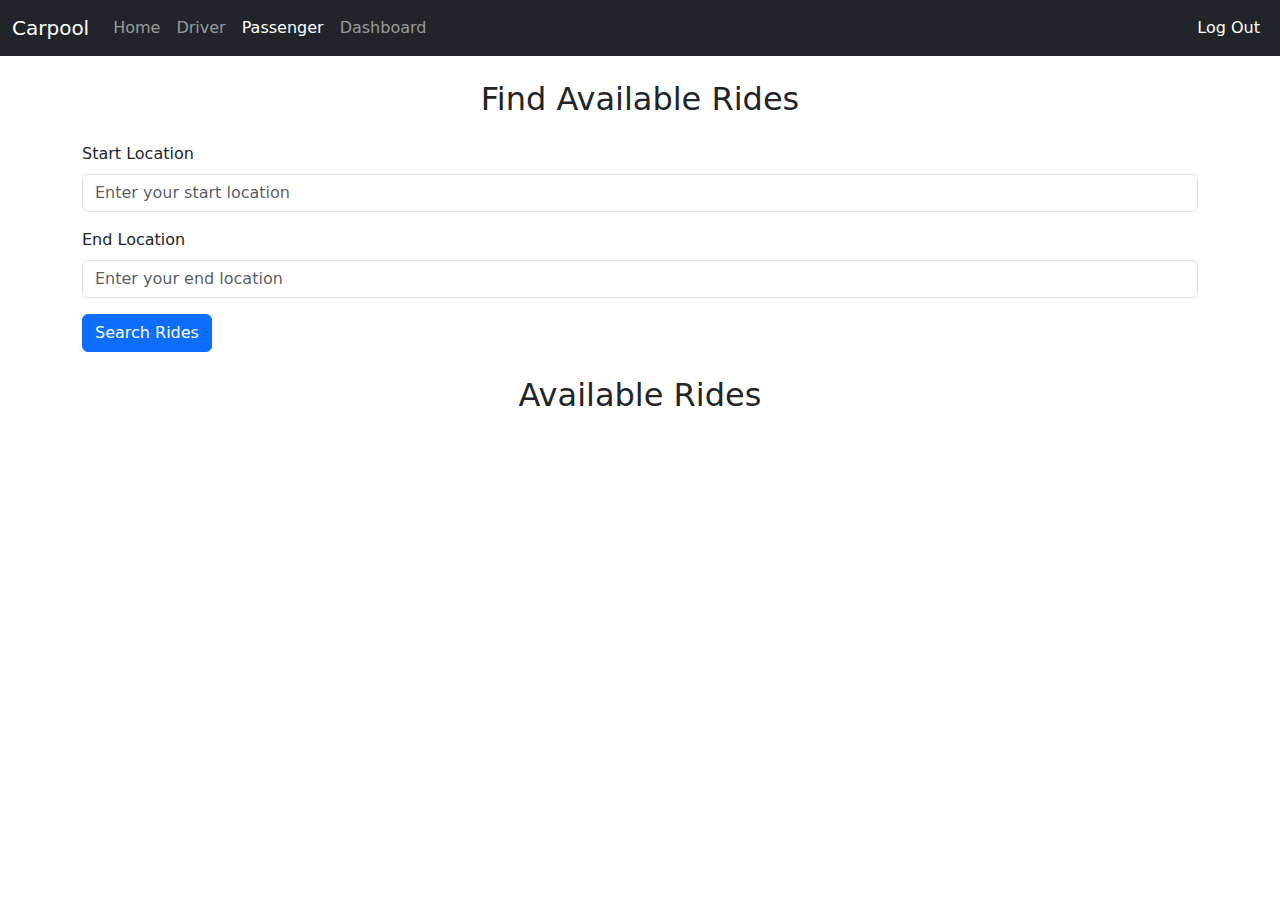
<file: MINOR/passenger.html>
<!DOCTYPE html>
<html lang="en">
<head>
    <meta charset="UTF-8">
    <meta name="viewport" content="width=device-width, initial-scale=1.0">
    <title>Passenger Rides</title>
    <link href="https://cdn.jsdelivr.net/npm/bootstrap@5.3.3/dist/css/bootstrap.min.css" rel="stylesheet">
</head>
<body>
    <nav class="navbar navbar-expand-sm navbar-dark bg-dark">
        <div class="container-fluid">
          <a class="navbar-brand" href="#">Carpool</a>
          <button class="navbar-toggler" type="button" data-bs-toggle="collapse" data-bs-target="#navbarsExample03" aria-controls="navbarsExample03" aria-expanded="false" aria-label="Toggle navigation">
            <span class="navbar-toggler-icon"></span>
          </button>
          <div class="navbar-collapse collapse" id="navbarsExample03">
            <ul class="navbar-nav me-auto mb-2 mb-sm-0">
                <li class="nav-item">
                    <a class="nav-link" href="#">Home</a>
                </li>
                <li class="nav-item">
                    <a class="nav-link" href="index.html">Driver</a>
                </li>
                <li class="nav-item">
                    <a class="nav-link active" aria-current="page" href="#">Passenger</a>
                </li>
                <li class="nav-item">
                    <a class="nav-link" href="dashboard.php">Dashboard</a>
                </li>
            </ul>
            <ul class="navbar-nav ms-auto">
                <li class="nav-item">
                    <a class="nav-link active" aria-current="page" href="logout.php">Log Out</a>
                </li>
            </ul>
          </div>
        </div>
    </nav>

    <div class="container mt-4">
        <h2 class="text-center mb-4">Find Available Rides</h2>
        
        <!-- Passenger Ride Request Form -->
        <form id="rideSearchForm" class="mb-4" onsubmit="searchRides(event)">
            <div class="mb-3">
                <label for="startLocation" class="form-label">Start Location</label>
                <input type="text" class="form-control" id="startLocation" placeholder="Enter your start location" required>
            </div>
            <div class="mb-3">
                <label for="endLocation" class="form-label">End Location</label>
                <input type="text" class="form-control" id="endLocation" placeholder="Enter your end location" required>
            </div>
            <button type="submit" class="btn btn-primary">Search Rides</button>
        </form>

        <h2 class="text-center mb-4">Available Rides</h2>
        <div id="ridesContainer" class="row"></div>
        <div id="loadingSpinner" class="spinner-grow text-primary" role="status" style="display: none; position: relative; top: 50%; left: 50%; ">
            <span class="visually-hidden">Loading...</span>
        </div>
        
    </div>
    

    <script>
        const apiKey = 'LHb0PtgzKlGLpp4YTM6oHgQTcUnF4DuEb76reivs'; 

        function searchRides(event) {
    event.preventDefault();
    const startLocation = document.getElementById('startLocation').value;
    const endLocation = document.getElementById('endLocation').value;
    document.getElementById('loadingSpinner').style.display = 'block';
    
    Promise.all([
        geocodeLocation(startLocation),
        geocodeLocation(endLocation)
    ]).then(coords => {
        const [startCoords, endCoords] = coords;
        
        console.log("Start Coordinates: ", startCoords);
        console.log("End Coordinates: ", endCoords);
        
        // Check for NaN values
        if (!startCoords || !endCoords || isNaN(startCoords.lat) || isNaN(startCoords.lng) || isNaN(endCoords.lat) || isNaN(endCoords.lng)) {
            console.error("One of the coordinates is NaN", { startCoords, endCoords });
            alert("Failed to get valid coordinates for the locations.");
            return; // Exit if coordinates are invalid
        }
        
        fetchRides(startCoords, endCoords);
    }).catch(error => {
        console.error('Geocoding error:', error);
        alert('Error fetching coordinates: ' + error.message);
    });
}


        function geocodeLocation(location) {
    const geocodeUrl = `https://api.olamaps.io/places/v1/geocode?address=${encodeURIComponent(location)}&language=English&api_key=${apiKey}`;
    
    return fetch(geocodeUrl)
        .then(response => {
            if (!response.ok) {
                throw new Error(`Geocoding error! Status: ${response.status}`);
            }
            return response.json();
        })
        .then(data => {
            if (data && data.geocodingResults && data.geocodingResults.length > 0) {
                const coords = {
                    lat: data.geocodingResults[0].geometry.location.lat,
                    lng: data.geocodingResults[0].geometry.location.lng
                };
                console.log(`Geocoded Location: ${location}`, coords); // Log the coordinates
                return coords;
            } else {
                throw new Error('Location not found');
            }
        });
}


function fetchRides(startCoords, endCoords) {
    document.getElementById('loadingSpinner').style.display = 'block';
    const requestedRides = JSON.parse(localStorage.getItem('requestedRides')) || [];

    fetch('getRides.php')
        .then(response => response.json())
        .then(async rides => {
            const ridesContainer = document.getElementById('ridesContainer');
            ridesContainer.innerHTML = '';

            for (const ride of rides) {
                const rideStartCoords = { lat: parseFloat(ride.start_lat), lng: parseFloat(ride.start_lng) };
                const rideEndCoords = { lat: parseFloat(ride.end_lat), lng: parseFloat(ride.end_lng) };

                const distanceToStart = await calculateDistance(startCoords, rideStartCoords);
                const distanceToEnd = await calculateDistance(endCoords, rideEndCoords);

                if (distanceToStart <= 10 && distanceToEnd <= 10) {
                    const startAddress = await reverseGeocode(rideStartCoords.lat, rideStartCoords.lng);
                    const endAddress = await reverseGeocode(rideEndCoords.lat, rideEndCoords.lng);
                    const meetingPoint = await findNearestRoutePoint(rideStartCoords, rideEndCoords, startCoords);
                    const meetingPointAddress = await reverseGeocode(meetingPoint.lat, meetingPoint.lng);

                    const rideElement = document.createElement('div');
                    rideElement.className = 'col-md-6 mb-3';
                    rideElement.innerHTML = `
                        <div class="card">
                            <div class="card-body">
                                <p class="card-text"><strong>Start Location:</strong> ${startAddress}</p>
                                <p class="card-text"><strong>End Location:</strong> ${endAddress}</p>
                                <p class="card-text"><strong>Meeting Point:</strong> ${meetingPointAddress}</p>
                                <p class="card-text"><strong>Date & Time:</strong> ${ride.start_datetime}</p>
                                <p class="card-text"><strong>Seats Available:</strong> ${ride.seats_available}</p>
                                <p class="card-text"><strong>Price to be split:</strong> ${ride.custom_price}</p>
                                <button id="requestButton-${ride.id}" class="btn btn-primary" 
                                        onclick="requestRide(${ride.id}, '${meetingPointAddress}')">
                                    Request Ride
                                </button>
                            </div>
                        </div>
                    `;
                    ridesContainer.appendChild(rideElement);
                }
            }

            if (ridesContainer.innerHTML === '') {
                ridesContainer.innerHTML = '<p class="text-center">No rides available within 10 km.</p>';
            }
        })
        .catch(error => {
            console.error('Error fetching rides:', error);
            alert('Error fetching rides: ' + error.message);
        })
        .finally(() => {
            document.getElementById('loadingSpinner').style.display = 'none';
        });
}



function calculateDistance(startCoords, endCoords) {
    const url = `https://api.olamaps.io/routing/v1/distanceMatrix?origins=${startCoords.lat},${startCoords.lng}&destinations=${endCoords.lat},${endCoords.lng}&mode=driving&api_key=${apiKey}`;

    return fetch(url, {
        method: 'GET',
        headers: {
            'accept': 'application/json',
            'X-Request-Id': 'esha',
            'X-Correlation-Id': 'carpool',
        },
    })
    .then(response => {
        if (!response.ok) throw new Error(`HTTP error! Status: ${response.status}`);
        return response.json();
    })
    .then(data => {
        console.log("API Response: ", data); // Log the entire response

        // Check if the status indicates success
        if (data.status !== 'SUCCESS') {
            console.error(`API Error: ${data.status}`);
            return null; // Return null if there's an error
        }

        // Access the distance from the elements array
        if (data.rows && data.rows.length > 0 && data.rows[0].elements.length > 0) {
            const element = data.rows[0].elements[0];
            if (element.status === 'OK') {
                const distance = element.distance; // Distance in meters
                console.log(`Distance covered by the route: ${(distance / 1000).toFixed(2)} km`); 
                return (distance / 1000).toFixed(2); // Return distance in km
            } else {
                console.error("No valid route found");
                return null; // Return null if no valid route
            }
        } else {
            console.error("No elements found in the response");
            return null; // Return null if no elements found
        }
    })
    .catch(error => {
        console.error('Error fetching route data:', error);
        return null; // Return null on error
    });
}


        function degreesToRadians(degrees) {
            return degrees * (Math.PI/180);
        }

        function reverseGeocode(lat, lng) {
    // If lat or lng is NaN, return a placeholder or the original input location name
    if (isNaN(lat) || isNaN(lng)) {
        return Promise.resolve('Invalid Coordinates'); // Adjust this to reflect how you want to handle NaN
    }

    const geocodeUrl = `https://api.olamaps.io/places/v1/reverse-geocode?latlng=${lat},${lng}&api_key=${apiKey}`;

    console.log(`Reverse geocoding for lat: ${lat}, lng: ${lng}`); // Log coordinates

    return fetch(geocodeUrl, {
        method: 'GET',
        headers: {
            'accept': 'application/json',
            'X-Request-Id': 'esha',
            'X-Correlation-Id': 'carpool',
        },
    })
    .then(response => {
        return response.json().then(data => {
            console.log("Reverse Geocode Response: ", data); // Log the response
            if (!response.ok) {
                console.error(`Reverse geocoding error! Status: ${response.status}`);
                throw new Error(`Reverse geocoding error! Status: ${response.status}`);
            }
            if (data && data.results && data.results.length > 0) {
                return data.results[0].formatted_address; 
            } else {
                console.warn('No results found in reverse geocoding response');
                return 'Address not found';
            }
        });
    })
    .catch(error => {
        console.error('Error in reverse geocoding:', error);
        return 'Error fetching address';
    });
}



        
        

function fetchAllRides() {
    const loadingSpinner = document.getElementById('loadingSpinner');
    
    loadingSpinner.style.display = 'block';

    fetch('getRides.php') 
        .then(response => {
            if (!response.ok) {
                throw new Error(`HTTP error! Status: ${response.status}`);
            }
            return response.json();
        })
        .then(async rides => {
            const ridesContainer = document.getElementById('ridesContainer');
            ridesContainer.innerHTML = ''; 
            if (rides.length === 0) {
                ridesContainer.innerHTML = '<p class="text-center">No rides available.</p>';
            } else {
                for (const ride of rides) {
                    const startAddress = await reverseGeocode(ride.start_lat, ride.start_lng);
                    const endAddress = await reverseGeocode(ride.end_lat, ride.end_lng);

                    const rideElement = document.createElement('div');
                    rideElement.className = 'col-md-6 mb-3';
                    rideElement.innerHTML = `
                        <div class="card">
                            <div class="card-body">
                                <p class="card-text"><strong>Start Location:</strong> ${startAddress}</p>
                                <p class="card-text"><strong>End Location:</strong> ${endAddress}</p>
                                <p class="card-text"><strong>Date & Time:</strong> ${ride.start_datetime}</p>
                                <p class="card-text"><strong>Seats Available:</strong> ${ride.seats_available}</p>
                                <p class="card-text"><strong>Price to be split:</strong> ${ride.custom_price}</p>
                                <button class="btn btn-primary" onclick="validateForm()">Request Ride</button>
                            </div>
                        </div>
                    `;
                    ridesContainer.appendChild(rideElement);
                }
            }
        })
        .catch(error => {
            console.error('Error fetching rides:', error);
            alert('Error fetching rides: ' + error.message);
        })
        .finally(() => {
            loadingSpinner.style.display = 'none';
        });
}
function validateForm() {
            var startLocation = document.getElementById("startLocation").value;
            var endLocation = document.getElementById("endLocation").value;

            if (startLocation.trim() === "" || endLocation.trim() === "") {
                alert("Please fill in both start and end locations."); // Prevent form submission
            }

        }
function requestRide(rideId, meetaddr) {
    // Proceed with the ride request logic
    const startLocation = document.getElementById('startLocation').value;
    const endLocation = document.getElementById('endLocation').value;
    fetch('request_ride.php', {
        method: 'POST',
        headers: {
            'Content-Type': 'application/x-www-form-urlencoded'
        },
        body: new URLSearchParams({
            'ride_id': rideId,
            'meetaddr': meetaddr,
            'end_location': endLocation,
            'start_location': startLocation
        })
    })
    .then(response => response.text())
    .then(data => {
        alert(data); // Show the response message from the server
    })
    .catch(error => {
        console.error('Error:', error);
        alert('Error requesting ride: ' + error.message);
    });

}
window.onload = () => {
            fetchAllRides(); 
        };

        window.onload = () => {
    fetchAllRides();

    // Retrieve coordinates from session storage
    const driverStartCoords = JSON.parse(sessionStorage.getItem('driverStartCoords'));
    const driverEndCoords = JSON.parse(sessionStorage.getItem('driverEndCoords'));

    if (driverStartCoords && driverEndCoords) {
        // Calculate the meeting point
        const meetingPoint = {
            lat: (driverStartCoords.lat + driverEndCoords.lat) / 2,
            lng: (driverStartCoords.lng + driverEndCoords.lng) / 2
        };

        // Display the meeting point on the map
        displayMeetingPoint(meetingPoint);
    }
};

// Function to display the meeting point
function displayMeetingPoint(coords) {
    // Assuming you're using the same map SDK and you have a map object
    const map = new ol.Map({
        target: 'map',
        layers: [
            new ol.layer.Tile({
                source: new ol.source.OSM()
            })
        ],
        view: new ol.View({
            center: ol.proj.fromLonLat([coords.lng, coords.lat]),
            zoom: 10
        })
    });

    // Add a marker for the meeting point
    const marker = new ol.Feature({
        geometry: new ol.geom.Point(ol.proj.fromLonLat([coords.lng, coords.lat]))
    });

    const vectorSource = new ol.source.Vector({
        features: [marker]
    });

    const markerVectorLayer = new ol.layer.Vector({
        source: vectorSource
    });

    map.addLayer(markerVectorLayer);
}
async function findNearestRoutePoint(driverStart, driverEnd, passengerLocation) {
    try {
        // Step 1: Get route information
        const start = `${driverStart.lat},${driverStart.lng}`;
        const end = `${driverEnd.lat},${driverEnd.lng}`;
        console.log(start);
        const url = `https://api.olamaps.io/routing/v1/directions?origin=${encodeURIComponent(start)}&destination=${encodeURIComponent(end)}&mode=driving&alternatives=false&steps=true&overview=full&language=en&traffic_metadata=false&api_key=${apiKey}`;

        console.log(url);
        const response = await fetch(url, {
            method: 'POST',
            headers: {
                'accept': 'application/json',
                'X-Request-Id': 'esha',
                'X-Correlation-Id': 'carpool',
            },
        });
        
        const data = await response.json();
        console.log(data);
        
        // Check if routes are available
        if (data && data.routes && data.routes.length > 0) {
            const route = data.routes[0];
            const waypoints = route.legs[0].steps; // Assuming the route has legs and steps

            let nearestPoint = null;
            let minDistance = Infinity;

            // Step 2: Calculate the nearest route point to the passenger
            waypoints.forEach((step) => {
                const routePoint = {
                    lat: step.start_location.lat,
                    lng: step.start_location.lng
                };

                // Calculate distance between route point and passenger location
                const distance = calculatingDistance(routePoint, passengerLocation); // Implement this function

                if (distance < minDistance) {
                    minDistance = distance;
                    nearestPoint = routePoint;
                }
            });

            return nearestPoint; // Returns the nearest route point
        } else {
            throw new Error("No routes found");
        }
    } catch (error) {
        console.error("Error finding nearest route point:", error);
    }
}
function calculatingDistance(startCoords, endCoords) {
    const url = `https://api.olamaps.io/routing/v1/distanceMatrix?origins=${startCoords.lat},${startCoords.lng}&destinations=${endCoords.lat},${endCoords.lng}&mode=driving&api_key=${api_key}`;

    return fetch(url, { // Return the fetch promise
        method: 'GET',
        headers: {
            'accept': 'application/json',
            'X-Request-Id': 'esha',
            'X-Correlation-Id': 'carpool',
        },
    })
    .then(response => {
        if (!response.ok) throw new Error(`HTTP error! status: ${response.status}`);
        return response.json();
    })
    .then(data => {
        console.log("API Response: ", data); // Log the entire response

        // Check if the status indicates success
        if (data.status !== 'SUCCESS') {
            console.error(`API Error: ${data.status}`);
            return null; // Return null if there's an error
        }

        // Access the distance from the elements array
        if (data.rows && data.rows.length > 0 && data.rows[0].elements.length > 0) {
            const element = data.rows[0].elements[0];
            if (element.status === 'OK') {
                const distance = element.distance; // Distance in meters
                console.log(`Distance covered by the route: ${(distance / 1000).toFixed(2)} km`); 
                calculatedDistance=distance / 1000;
                return (distance / 1000).toFixed(2); // Return distance in km
            } else {
                console.error("No valid route found");
                return null; // Return null if no valid route
            }
        } else {
            console.error("No elements found in the response");
            return null; // Return null if no elements found
        }
    })
    .catch(error => {
        console.error('Error fetching route data:', error);
        return null; // Return null on error
    });
}


// Helper function to calculate distance between two coordinates
function calculatingDistance(pointA, pointB) {
    const R = 6371; // Radius of the Earth in km
    const latDistance = (pointB.lat - pointA.lat) * (Math.PI / 180);
    const lngDistance = (pointB.lng - pointA.lng) * (Math.PI / 180);
    
    const a = 
        Math.sin(latDistance / 2) * Math.sin(latDistance / 2) +
        Math.cos(pointA.lat * (Math.PI / 180)) * Math.cos(pointB.lat * (Math.PI / 180)) *
        Math.sin(lngDistance / 2) * Math.sin(lngDistance / 2); 
    
    const c = 2 * Math.atan2(Math.sqrt(a), Math.sqrt(1 - a)); 
    return R * c; // Distance in km
}


    </script>
    <script src="https://cdn.jsdelivr.net/npm/bootstrap@5.3.3/dist/js/bootstrap.bundle.min.js"></script>
</body>
</html>
</file>
